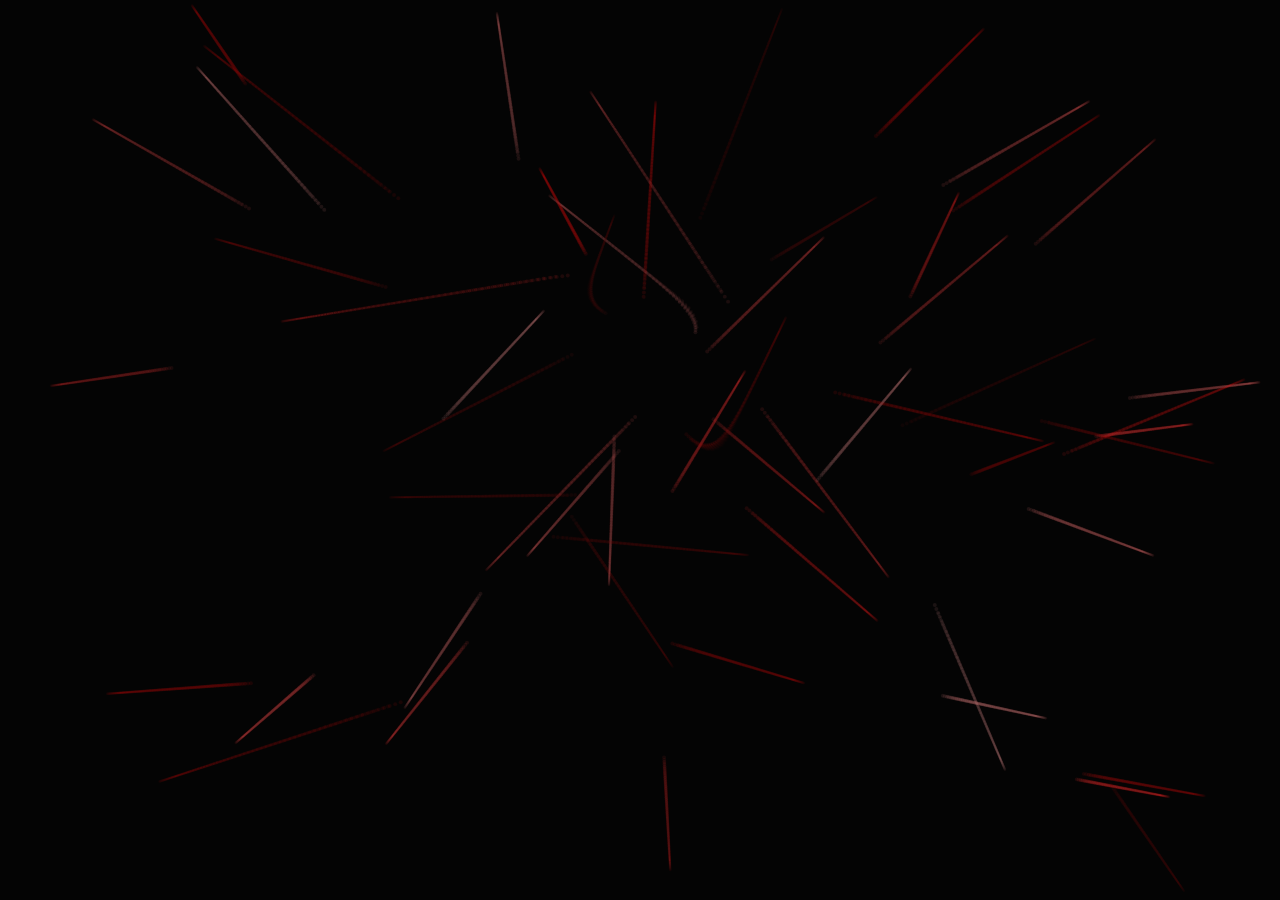
<file: index.html>
<!DOCTYPE html>
<html lang="en">
<head>
    <meta charset="UTF-8">
    <meta name="viewport" content="width=device-width, initial-scale=1.0">
    <title>heart</title>
    <link rel="stylesheet" href="style.css">
</head>
<body>
    <canvas id="alx"></canvas>
    <div id="message">Will you be my gf?</div>
    <script src="script.js"></script>
</body>
</html>
</file>
<file: style.css>
body { 
    padding: 0;
    margin: 0;
    overflow: hidden;
  }
  
  #alx {
    position: absolute;
    top: 0;
    left: 0;
  }

  #message {
    position: absolute;
    top: 60%;
    left: 50%;
    transform: translateX(-50%) scale(0);
    font-size: 45px;
    font-family: 'Gabriola', serif;
    font-weight: bold;
    color: #f34349;
    text-align: center;
    opacity: 0;
    animation: zoomIn 3s forwards, fadeIn 3s 0.5s forwards;
    
  }
  
  @keyframes zoomIn {
    0% { transform: translateX(-50%) scale(0); opacity: 0; }
    100% { transform: translateX(-50%) scale(1); opacity: 1; }
  }
  
  @keyframes fadeIn {
    0% { opacity: 0; }
    100% { opacity: 1; }
  }
</file>
